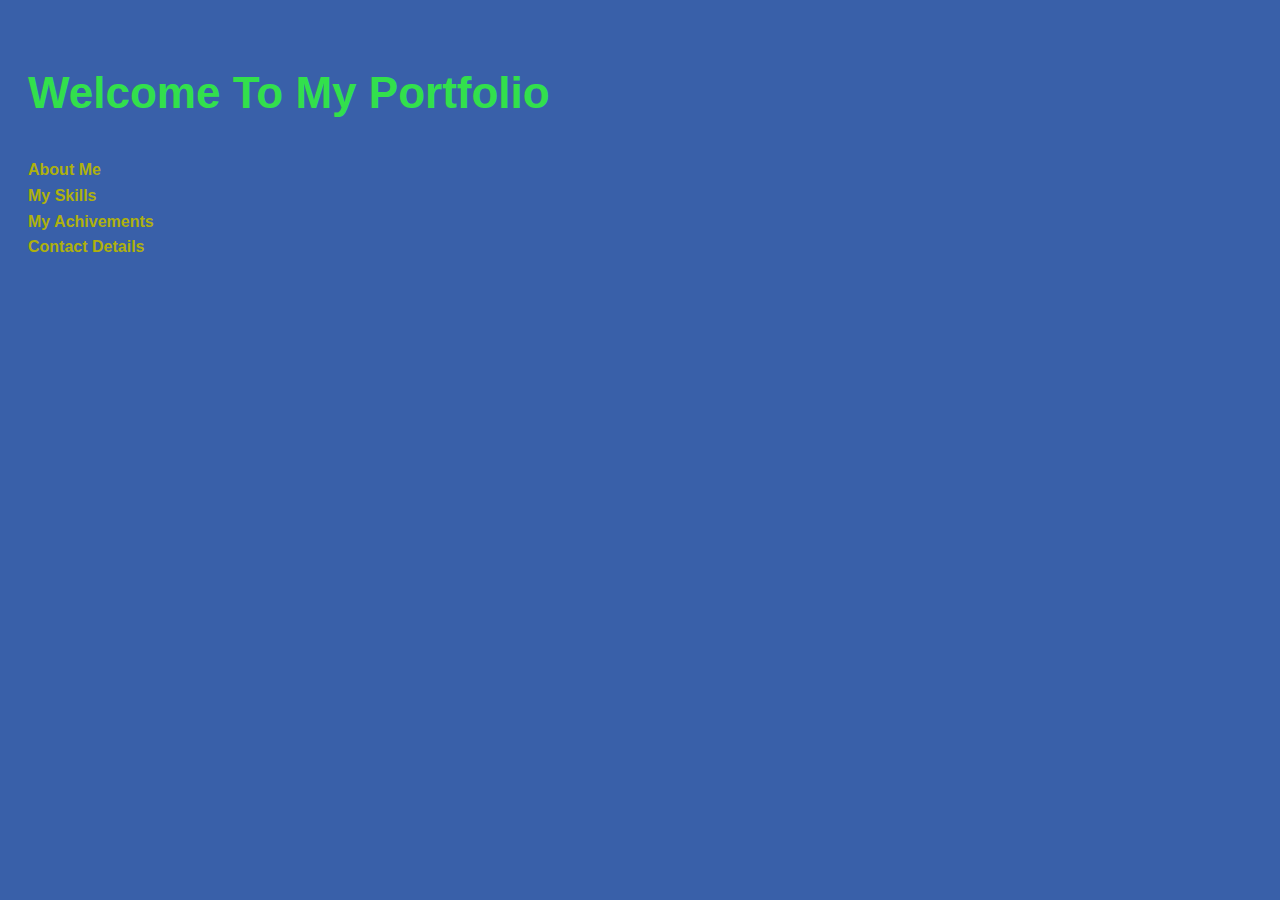
<file: index.html>
<!DOCTYPE html>
<html lang="en">
<head>
    <meta charset="UTF-8">
    <meta name="viewport" content="width=device-width, initial-scale=1.0">
    <title>PERSONAL PORTFOLIO </title>
    <link rel="stylesheet" href="ind.css"> 
</head>
<body>
    <h1><b>Welcome To My Portfolio</b></h1>
    <a href="\about.html"><b>About Me</b></a>
    <br>
    <a href="\skills.html"><b>My Skills</b></a>
    <br>
    <a href="\certificates.html"><b>My Achivements</b></a>
    <br>
    <a href="\contact.html"><b>Contact Details</b></a>
</body>
</html>
</file>
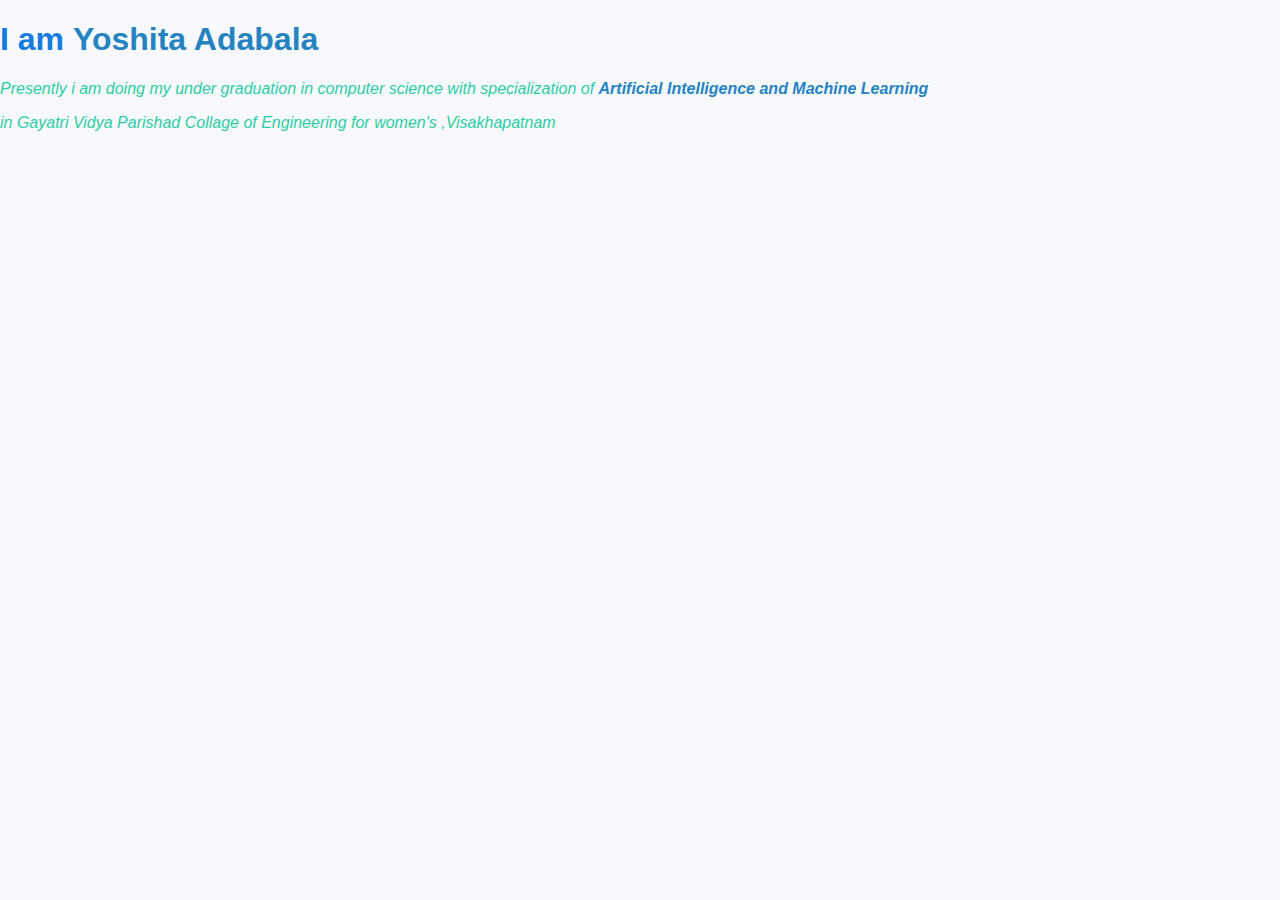
<file: about.html>
<!DOCTYPE html>
<html lang="en">
<head>
    <meta charset="UTF-8">
    <meta name="viewport" content="width=device-width, initial-scale=1.0">
    <title>About</title>
    <link rel="stylesheet" href="abt.css">  
</head>
<body>
    <h1>I am <b>Yoshita Adabala</b></h1>
    <p><i>Presently i am doing my under graduation in computer science with specialization of <b>Artificial Intelligence and Machine Learning</b></i></p>
    <p><i>in Gayatri Vidya Parishad Collage of Engineering for women's ,Visakhapatnam</i></p>
    
</body>
</html>
</file>
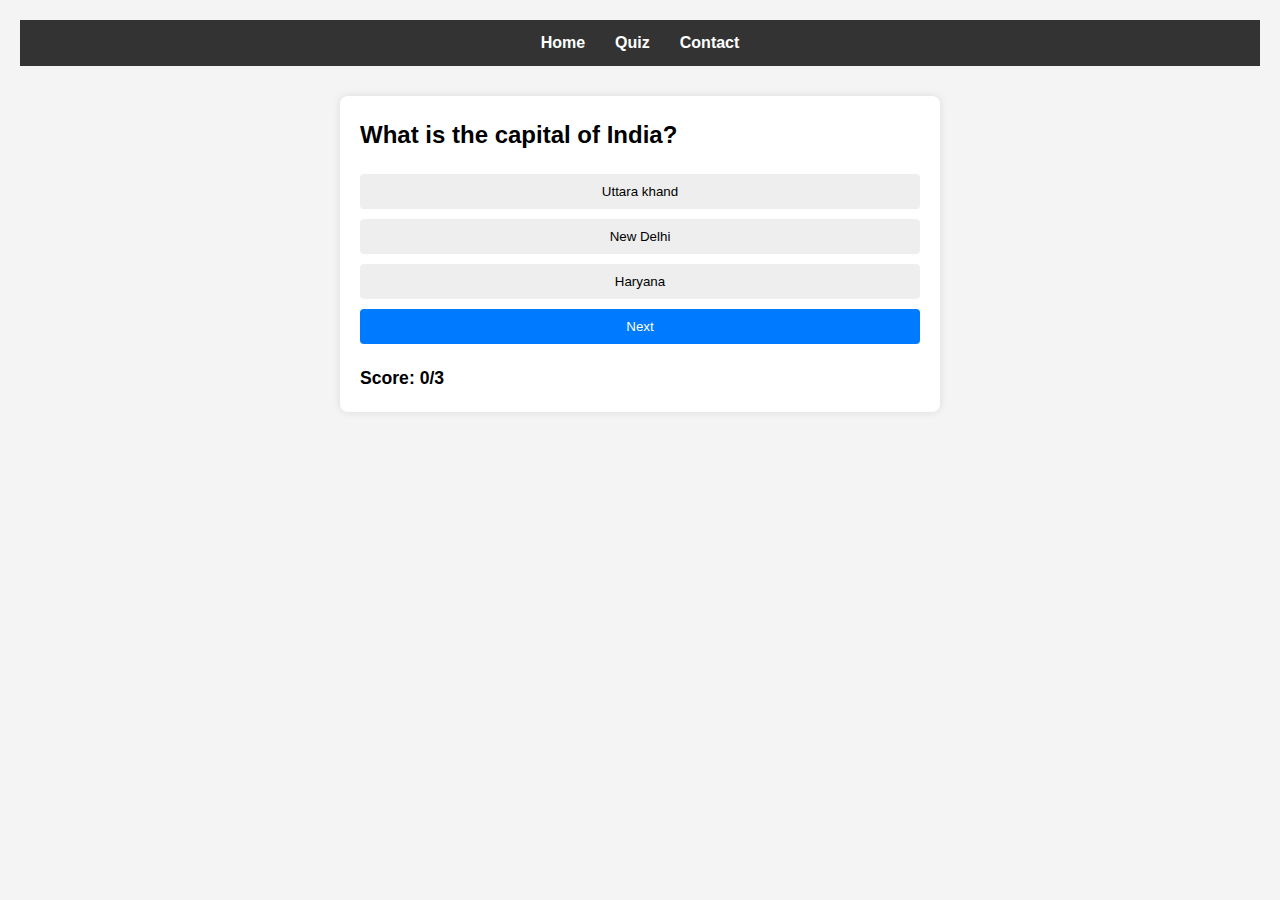
<file: as3.html>
<!DOCTYPE html>
<html lang="en">
<head>
  <meta charset="UTF-8" />
  <meta name="viewport" content="width=device-width, initial-scale=1.0"/>
  <title>Assignment 3</title>
  <link rel="stylesheet" href="as3.css" />
</head>
<body>


  <nav>
    <ul>
      <li>Home</li>
      <li>Quiz</li>
      <li>Contact</li>
    </ul>
  </nav>

  <div class="quiz-container">
    <h2 id="question">Question will go here</h2>
    <div id="answers"></div>
    <button id="nextBtn" onclick="nextQuestion()">Next</button>
    <p id="score"></p>
  </div>

  <script src="as3.js"></script>
</body>
</html>
</file>
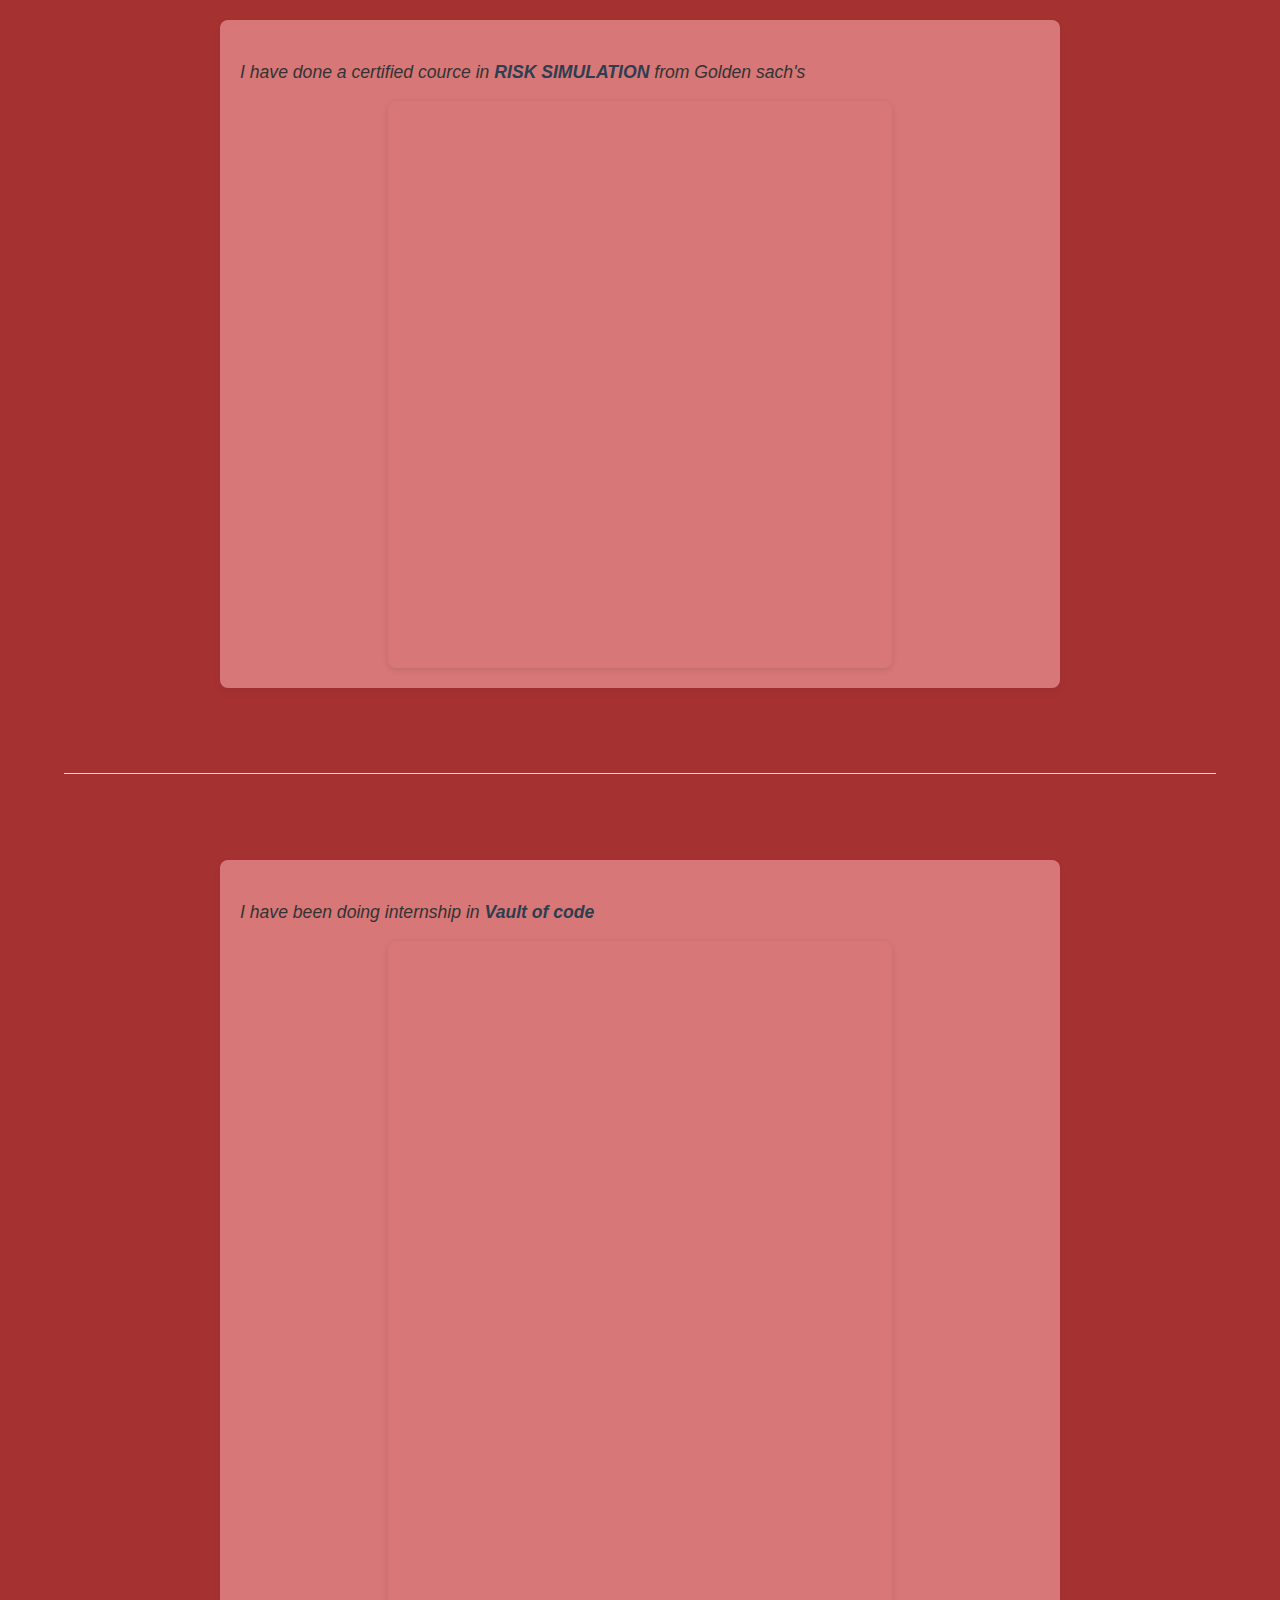
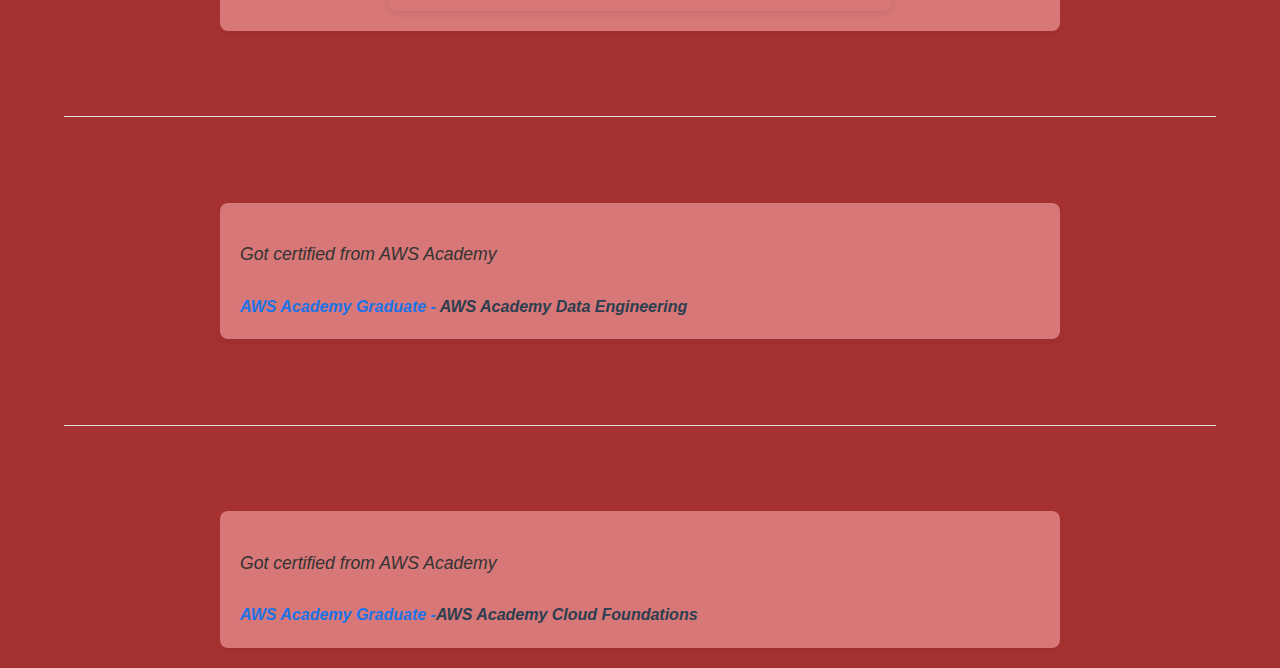
<file: certificates.html>
<!DOCTYPE html>
<html lang="en">
<head>
    <meta charset="UTF-8">
    <meta name="viewport" content="width=device-width, initial-scale=1.0">
    <title>Certificates</title>
    <link rel="stylesheet" href="cer.css">
</head>
<body>
    <section>
        <p><i>I have done a certified cource in <b>RISK SIMULATION </b> from Golden sach's</i></p>
        <iframe src="https://www.linkedin.com/embed/feed/update/urn:li:ugcPost:7307757902784602113?collapsed=1" 
        height="567"
         width="504" 
         frameborder="0"  
         allowfullscreen="" title="Embedded post">
        </iframe>
    </section>
 
 <br>
 <hr>
 <br>
<section>
<p><i>I have been doing internship in <b>Vault of code</b></i></p>
<iframe src="https://www.linkedin.com/embed/feed/update/urn:li:share:7324844942093099009?collapsed=1"
      height="670"
       width="504"
        frameborder="0" 
        allowfullscreen="" 
        title="Embedded post">
    </iframe>
</section>
<br>
 <hr>
 <br>

 <section>
<p><i>  Got certified from <b></b>AWS Academy </b></i></p>

<a href="https://www.credly.com/badges/327e4e3a-13c5-4b38-91f1-294945032a5e/print"><i> AWS Academy Graduate -<b>  AWS Academy Data Engineering</b></i></a>
 
 </section>
 <br>
 <hr>
 <br>

 <section>
    <p><i>  Got certified from <b></b>AWS Academy </b></i></p>
        <a href=" https://www.credly.com/badges/29f74d28-7ccd-489c-8cd0-40a8956e9c4f/print"><i>AWS Academy Graduate -<b>AWS Academy Cloud Foundations</b> </i></a>
     
 </section>

     

      
</body>
</html>
</file>
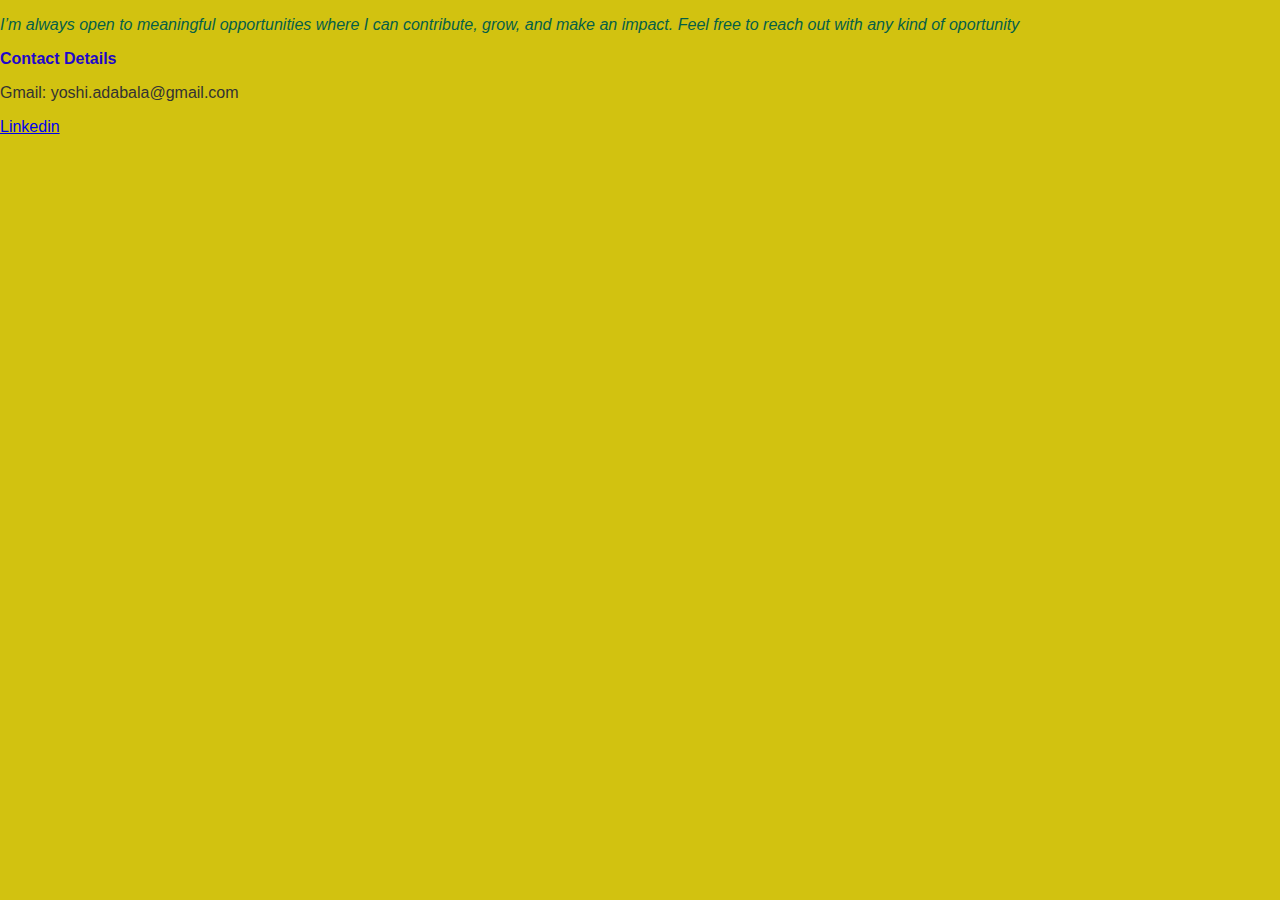
<file: contact.html>
<!DOCTYPE html>
<html lang="en">
<head>
    <meta charset="UTF-8">
    <meta name="viewport" content="width=device-width, initial-scale=1.0">
    <title>Contact</title>
    <link rel="stylesheet" href="cont.css">
</head>
<body>
    <p><i>I’m always open to meaningful opportunities where I can contribute, grow, and make an impact. Feel free to reach out with any kind of oportunity </i></p>
    <p><b>Contact Details </b></p>
    <p> Gmail: yoshi.adabala@gmail.com</p>
    
    <a href="https://www.linkedin.com/in/yoshita-adabala-809068295?utm_source=share&utm_campaign=share_via&utm_content=profile&utm_medium=android_app ">Linkedin</a>
</body>
</html>
</file>
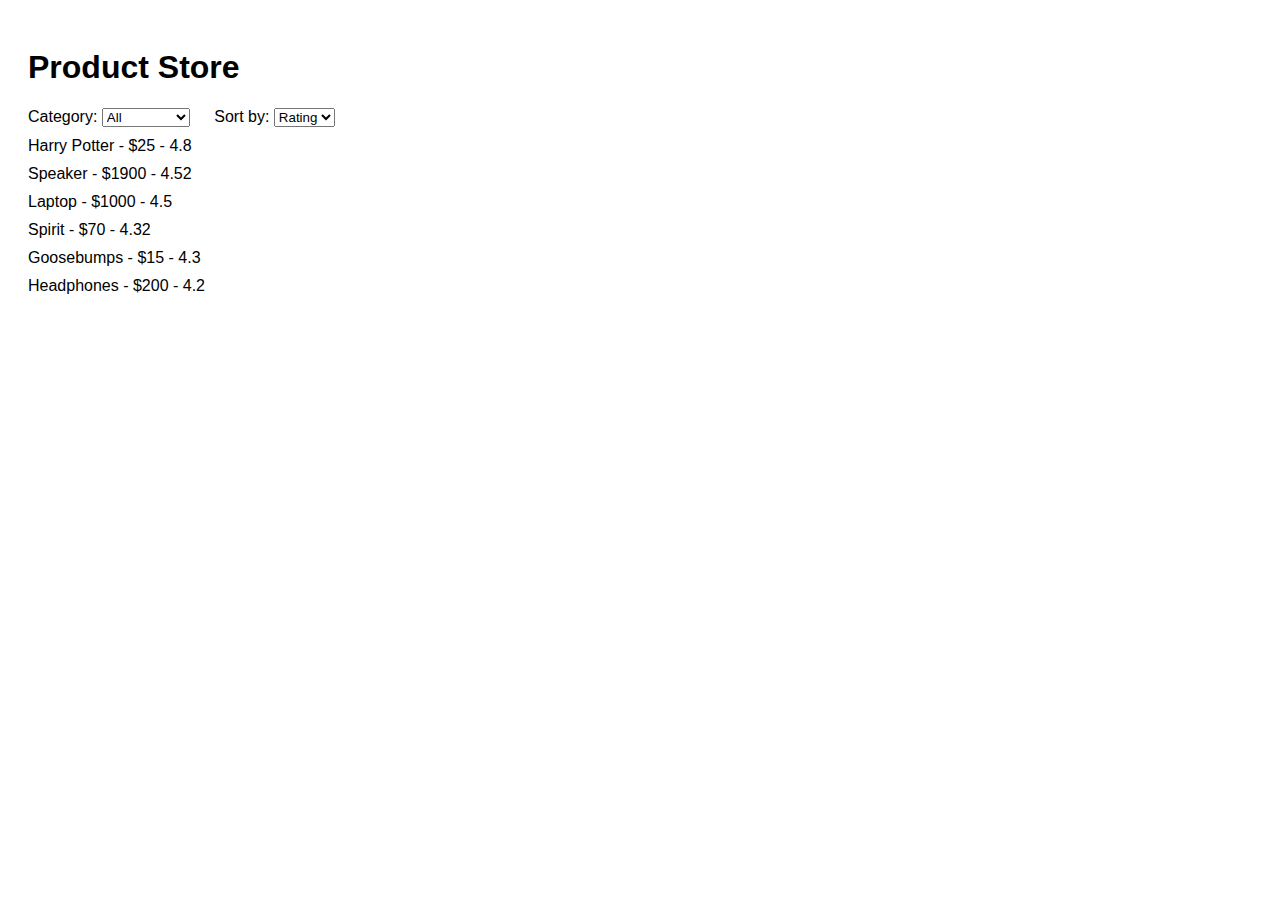
<file: filter.html>
<!DOCTYPE html>
<html lang="en">
<head>
  <meta charset="UTF-8">
  <title>Product Filter</title>
  <link rel="stylesheet" href="filter.css">
</head>
<body>
  <h1>Product Store</h1>

  <label>Category:
    <select id="categoryFilter" onchange="filterAndSort()">
      <option value="all">All</option>
      <option value="electronics">Electronics</option>
      <option value="books">Books</option>
    </select>
  </label>

  <label>Sort by:
    <select id="sortOption" onchange="filterAndSort()">
      <option value="rating">Rating</option>
      <option value="price">Price</option>
    </select>
  </label>

  <div id="productList"></div>
  <script src="filter.js"></script>
</body>
</html>
</file>
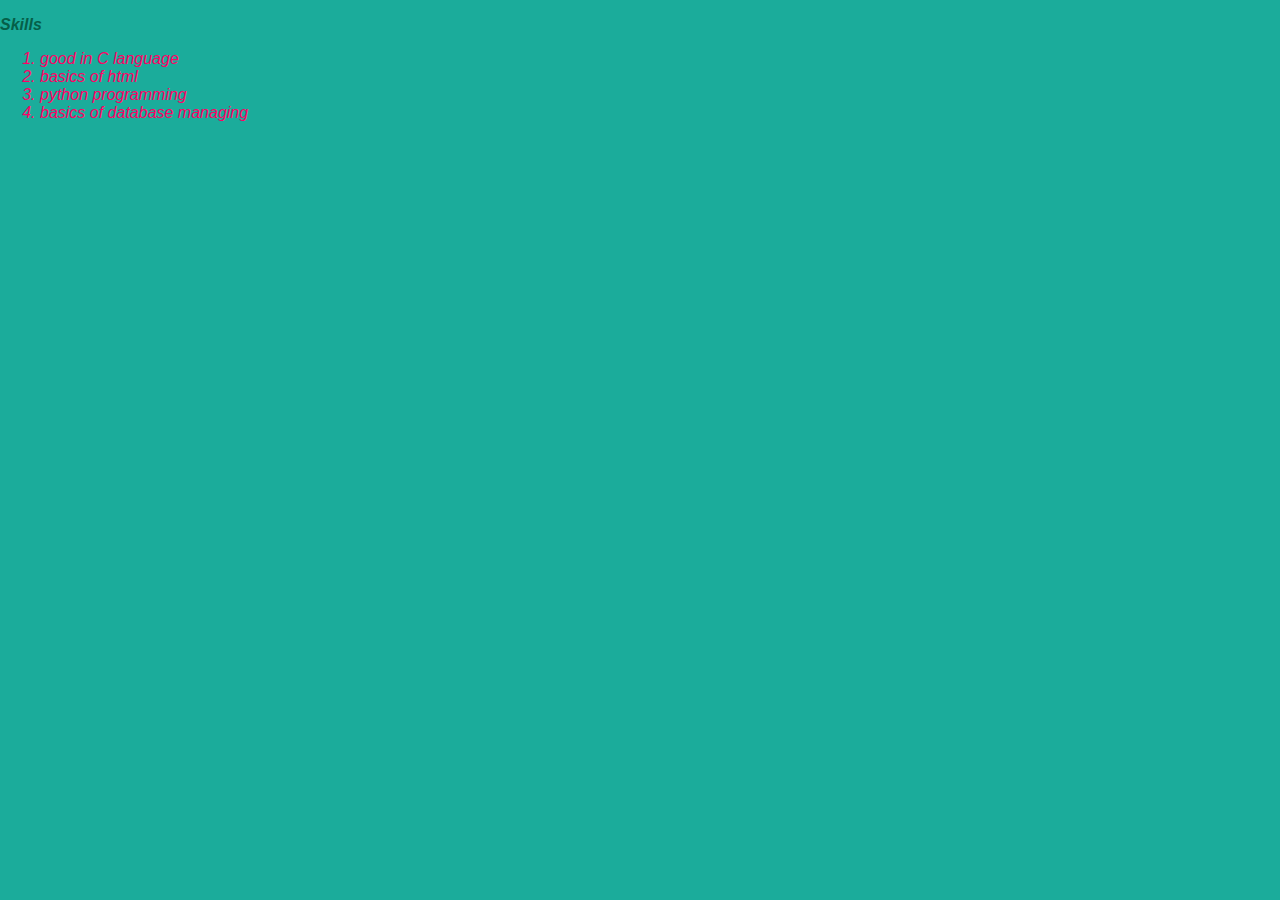
<file: skills.html>
<!DOCTYPE html>
<html lang="en">
<head>
    <meta charset="UTF-8">
    <meta name="viewport" content="width=device-width, initial-scale=1.0">
    <title>skills</title>
    <link rel="stylesheet" href="skill.css">
</head>
<body>
    <p><b><i>Skills</i></b></p>
    <ol>
        <li>good in C language</li>
        <li>basics of html</li>
        <li>python programming</li>
        <li>basics of database managing</li>
    </ol>
     
</body>
</html>
</file>
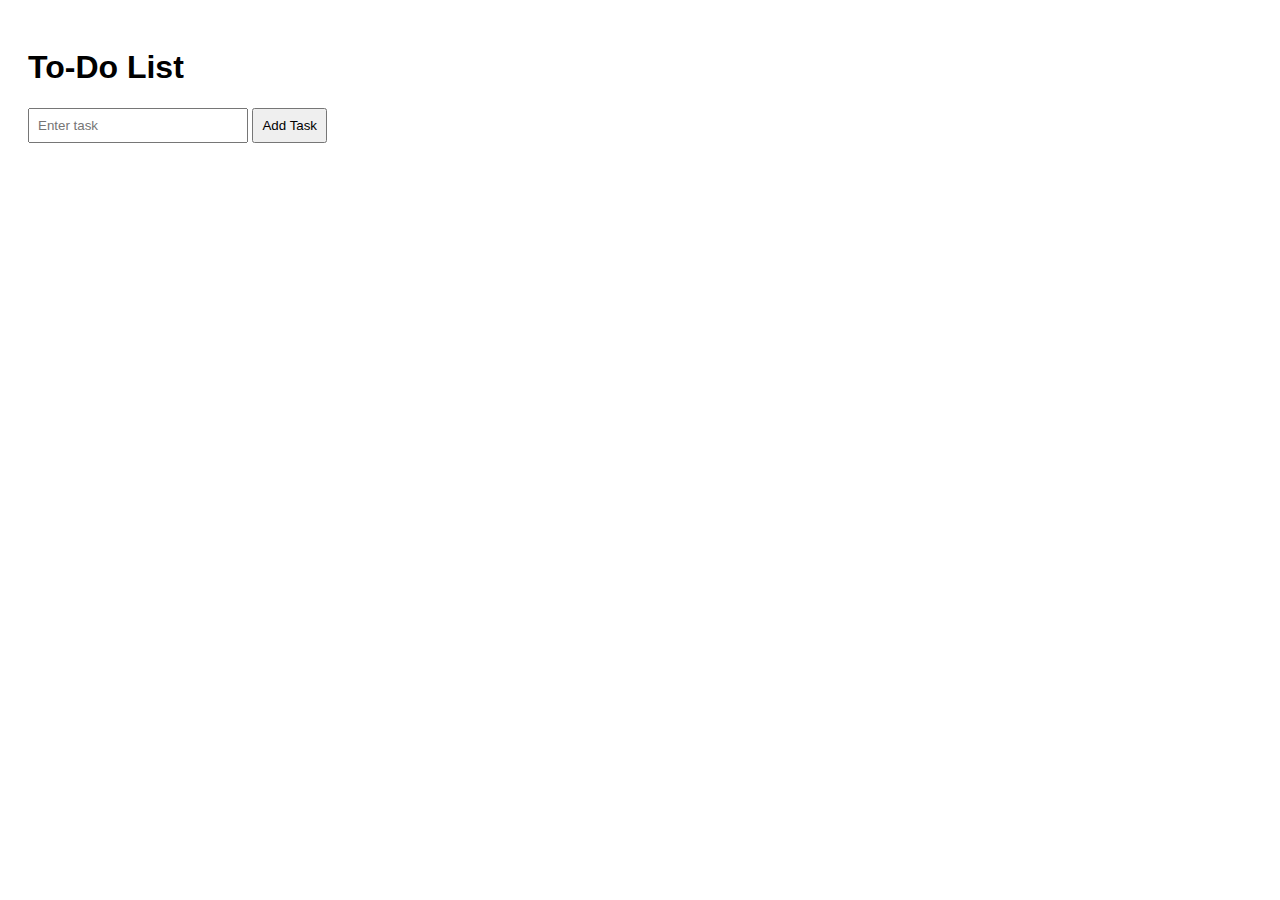
<file: todo.html>
<!DOCTYPE html>
<html lang="en">
<head>
  <meta charset="UTF-8">
  <title>To-Do List</title>
  <link rel="stylesheet" href="todo.css" />
</head>
<body>
  <h1>To-Do List</h1>
  <input id="taskInput" type="text" placeholder="Enter task" />
  <button onclick="addTask()">Add Task</button>
  <ul id="taskList"></ul>
  <script src="todo.js"></script>
</body>
</html>
</file>
<file: ind.css>
body { font-family: Arial, sans-serif;
    background-color: #3960a9;
    color: rgb(94, 27, 141);
    padding: 20px;
    line-height: 1.6;}
  h1 {
    font-size:4cap;
    color: rgb(50, 224, 76) ;
  }
 
  p{
    color:rgb(225, 38, 97);
  }
  
  img {
    max-width: 100%;
    height: auto;
    border-radius: 8px;
  }
  
  a {
    color: rgb(175, 177, 12) ;
    text-decoration: none;
  }
  
  a:hover {
    text-decoration: underline;
  }
</file>
<file: abt.css>
/* General page styling */
body {
    font-family: 'Segoe UI', Tahoma, Geneva, Verdana, sans-serif;
    background-color: #f7f9fc;
    color: #333;
    margin: 0;
    padding: 0;
}



/* Headings and emphasis */
h1 {
    color: #157be0;
    font-size: 32px;
}

b {
    color: #2583c2;
}

i {
    font-style: italic;
    color: #2dcda5;
}
</file>
<file: as3.css>
* {
  box-sizing: border-box;
  font-family: Arial, sans-serif;
  margin: 0;
  padding: 0;
}

body {
  background: #f4f4f4;
  line-height: 1.6;
  padding: 20px;
}

nav ul {
  display: flex;
  list-style: none;
  background: #333;
  padding: 10px;
  justify-content: center;
}

nav ul li {
  color: white;
  margin: 0 15px;
  font-weight: bold;
}

.quiz-container {
  max-width: 600px;
  margin: 30px auto;
  background: white;
  padding: 20px;
  border-radius: 8px;
  box-shadow: 0 0 8px rgba(0,0,0,0.1);
}

#question {
  margin-bottom: 20px;
}

#answers button {
  display: block;
  width: 100%;
  padding: 10px;
  margin-bottom: 10px;
  background: #eee;
  border: none;
  cursor: pointer;
  border-radius: 4px;
  transition: background 0.3s;
}

#answers button:hover {
  background: #ccc;
}

#nextBtn {
  background: #007bff;
  color: white;
  padding: 10px;
  width: 100%;
  border: none;
  border-radius: 4px;
  cursor: pointer;
}

#nextBtn:hover {
  background: #0056b3;
}

#score {
  margin-top: 20px;
  font-size: 1.1em;
  font-weight: bold;
}

@media (max-width: 600px) {
  nav ul {
    flex-direction: column;
    align-items: center;
  }

  nav ul li {
    margin: 10px 0;
  }

  .quiz-container {
    margin: 20px;
    padding: 15px;
  }

  #answers button,
  #nextBtn {
    font-size: 14px;
  }
}
</file>
<file: cer.css>
body {
    margin: 0;
    padding: 0;
    font-family: 'Segoe UI', Tahoma, Geneva, Verdana, sans-serif;
    background-color: #a63131;
    color: #333;
    line-height: 1.6;
}

section {
    background: #d77777;
    margin: 20px auto;
    padding: 20px;
    max-width: 800px;
    border-radius: 8px;
    box-shadow: 0 4px 8px rgba(0,0,0,0.05);
}


section p {
    font-size: 1.1em;
    margin-bottom: 15px;
}


section b {
    color: #2c3e50;
}


iframe {
    display: block;
    margin: 0 auto;
    border: none;
    border-radius: 8px;
    box-shadow: 0 2px 6px rgba(0,0,0,0.1);
}


a {
    display: inline-block;
    margin-top: 10px;
    font-weight: bold;
    color: #1a73e8;
    text-decoration: none;
}

a:hover {
    text-decoration: underline;
}


hr {
    border: none;
    height: 1px;
    background-color: #ddd;
    margin: 40px auto;
    width: 90%;
}
</file>
<file: cont.css>
/* General page styling */
body {
    font-family: 'Segoe UI', Tahoma, Geneva, Verdana, sans-serif;
    background-color: #d2c210;
    color: #333;
    margin: 0;
    padding: 0;
}



/* Headings and emphasis */
h1 {
    color: #16f1f5;
    font-size: 32px;
}

b {
    color: #1f08c9;
}

i {
    font-style: italic;
    color: #055f48;
}
</file>
<file: filter.css>
body {
  font-family: sans-serif;
  padding: 20px;
}
label {
  margin-right: 20px;
}
#productList > div {
  margin-top: 10px;
}
</file>
<file: skill.css>
/* General page styling */
body {
    font-family: 'Segoe UI', Tahoma, Geneva, Verdana, sans-serif;
    background-color: #1bac9b;
    color: #333;
    margin: 0;
    padding: 0;
}

i {
    font-style: italic;
    color: #055f48;
}
li{
    font-style:italic;
    color:rgb(255, 0, 102);
}
</file>
<file: todo.css>
body {
  font-family: sans-serif;
  padding: 20px;
}
input {
  padding: 8px;
  width: 200px;
}
button {
  padding: 8px;
}
li {
  margin: 10px 0;
}
</file>
